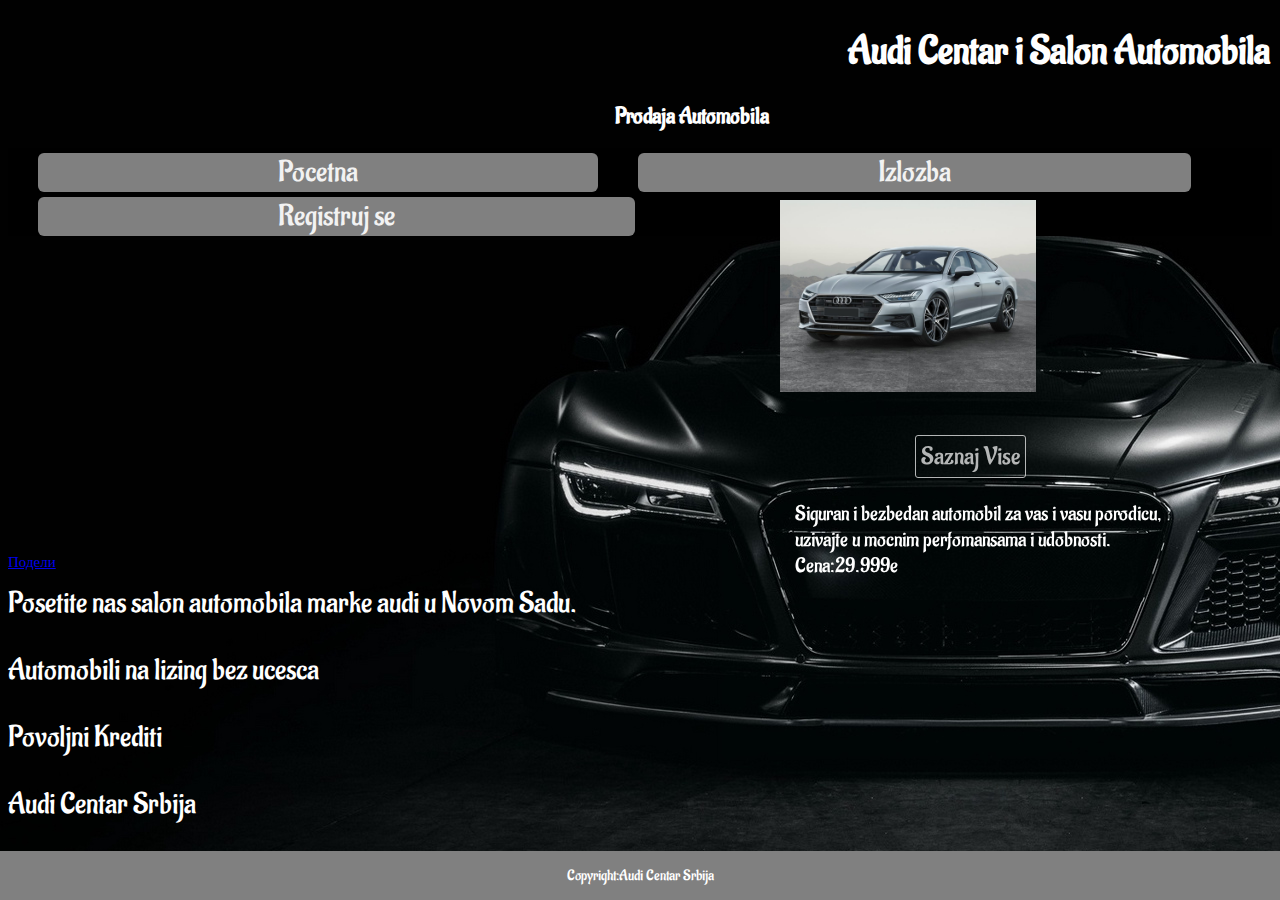
<file: Audi/index.html>
﻿ <!DOCTYPE html>
<html>
<head>
    <!-- Global site tag (gtag.js) - Google Analytics -->
    <script src="https://account.snatchbot.me/script.js"></script>
    <script async src="https://www.googletagmanager.com/gtag/js?id=UA-153483868-1"></script>
    <script>
        window.dataLayer = window.dataLayer || [];
        function gtag() { dataLayer.push(arguments); }
        gtag('js', new Date());

        gtag('config', 'UA-153483868-1');
    </script>
    <title>Audi Prodaja Automobila</title>
    <meta name="keywords" content="Audi, Prodaja Automobila, Salon Audi, Novi Sad Audi Centar" />
    <meta name="description" content="Audi Prodaja Automobila, beskamatni kredit,
          lizing, bez ucesca, osetite kvalitet brzinu udobnost i jacinu pravog automobila." />
    <meta name="copyright" content="Audi Centar Srbija" />
    <link rel="icon" href="../Images/favicon.ico" alt="Audi Srbija" type="image/x-icon">
    <link rel="stylesheet" type="text/css" href="../CSS/Style.css">
    <meta name="viewport" media="mediatype and|not|only (expressions)" content="width=device-width, initial-scale=1.0" />
    <meta charset="utf-8">
    <meta property="og:type" content="Audi Diler" />
    <meta property="og:title" content="Audi Salon Prodaja Automobila" />
    <meta property="og:description" content="Najnoviji Automobili Marke Audi na jednom mestu posetite nas u Novom Sadu" />
    <meta property="og:image" content="http://audi-salon-srbija.epizy.com/" />
</head>
<body id="secPage">

    <h1 id="H1">Audi Centar i Salon Automobila</h1>
    <h2 id="Head">Prodaja Automobila</h2>
    <div class="tpNav">
        <a class="lis" href="index.html">Pocetna</a>
        <a class="lis" href="salon.html">Izlozba</a>
        <a class="lis" href="forme.html">Registruj se</a>
    </div>

    <div id="padajuciMenu">
        <img id="hmbgMenu" src="../Images/hamburgmenu.jpg">
        <div id="lista">
            <a href="">Pocetna</a>
            <a href="">Izlozba</a>
            <a href="">Registruj se</a>
        </div>
    </div>

    <div class="izlozba">

        <img src="../Images/audia7.jpg" alt="Audi A7">
        <p>Siguran i bezbedan automobil za vas i vasu porodicu,<br /> uzivajte u mocnim perfomansama i udobnosti.<br />Cena:29.999e</p>
        <p id="H3"><a href="salon.html" alt="Audi A7 Brz i udoban automobil za sve vase potrebe.">Saznaj Vise</a> </p>
    </div>

    <p class="obv">Posetite nas salon automobila marke audi u Novom Sadu.</p>
    <p class="obv">Automobili na lizing bez ucesca</p>
    <p class="obv">Povoljni Krediti</p>
    <p class="obv">Audi Centar Srbija</p>





    <div id="fb-root"></div>
    <script async defer crossorigin="anonymous" src="https://connect.facebook.net/sr_RS/sdk.js#xfbml=1&version=v5.0"></script>
    <div class="fb-share-button" data-href="http://audi-salon-srbija.epizy.com" data-layout="button_count" data-size="small"><a target="_blank" href="https://www.facebook.com/sharer/sharer.php?u=http%3A%2F%2Faudi-salon-srbija.epizy.com%2F&amp;src=sdkpreparse" class="fb-xfbml-parse-ignore">Подели</a></div>
    <div class="footer">
        <p> Copyright:Audi Centar Srbija</p>
    </div>
   
      <script>window.sntchChat.Init(157292)</script> 
</body>
</html>
</file>
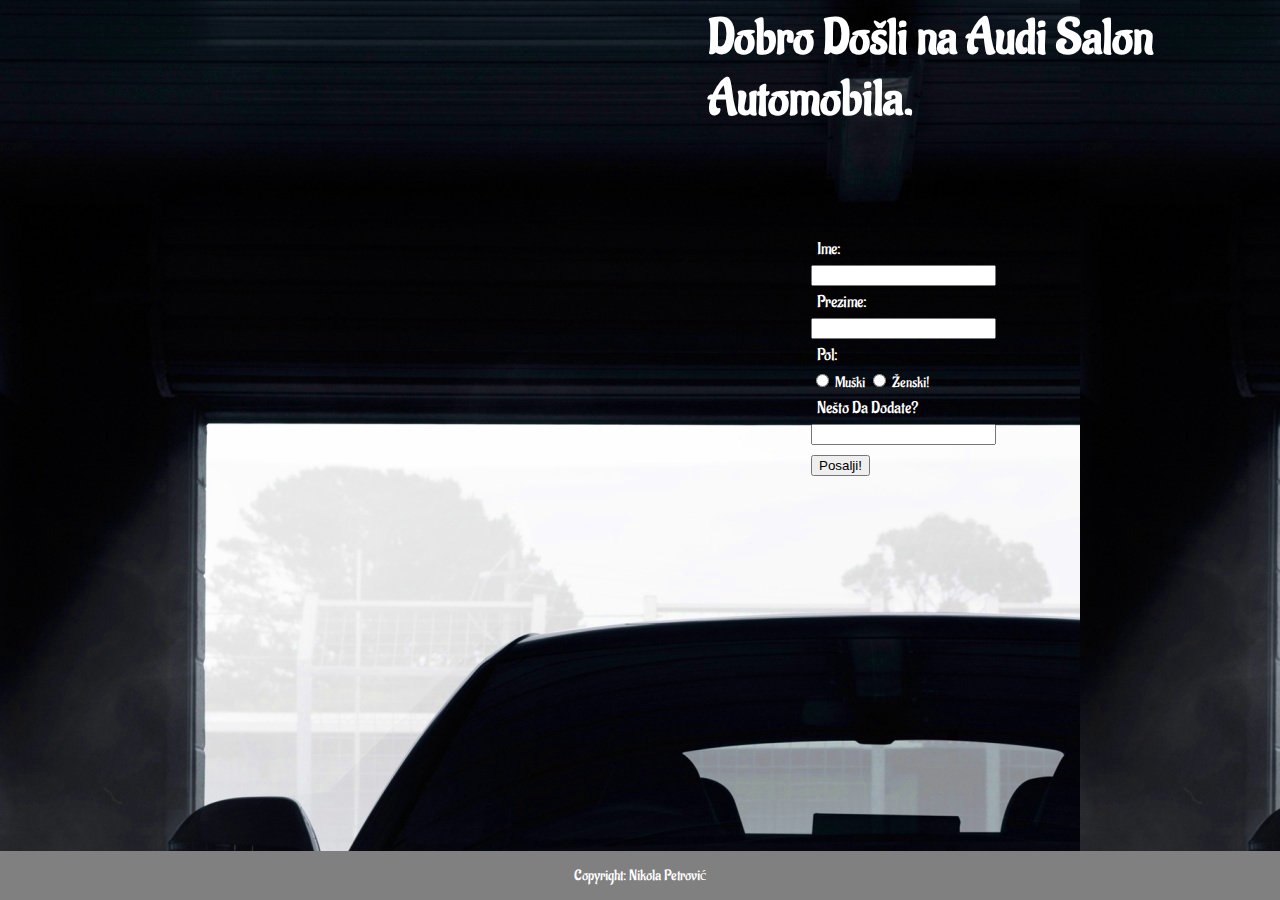
<file: Audi/forme.html>
﻿<!DOCTYPE html>
<html>
<head>
	<title>Audi Salon Automobila</title>
	<link rel="stylesheet" type="text/css" href="../CSS/Style.css">
	<meta name="viewport" media="mediatype and|not|only (expressions)" content="width=device-width, initial-scale=1.0">
	<meta charset="utf-8">
</head>

<body id="img">

	<h1>Dobro Došli na Audi Salon Automobila.</h1>
	<form id="f" action="index.html">
	<p>Ime:</p>
	<input id="txt" type="text">
	<p>Prezime:</p>
	<input id="txt" type="text">
	<p>Pol:</p>
	<input type="Radio" name="pol"  > Muški
	<input type="Radio" name="pol"  > Ženski!
	<p>Nešto Da Dodate?</p>
	<input id="txt"  type="text" name="">
	<input id="btn"  type="submit" value="Posalji!">
</form>

<div class="footer">
  <p> Copyright: Nikola Petrović</p>
</div>
	
</body>
</html>
</file>
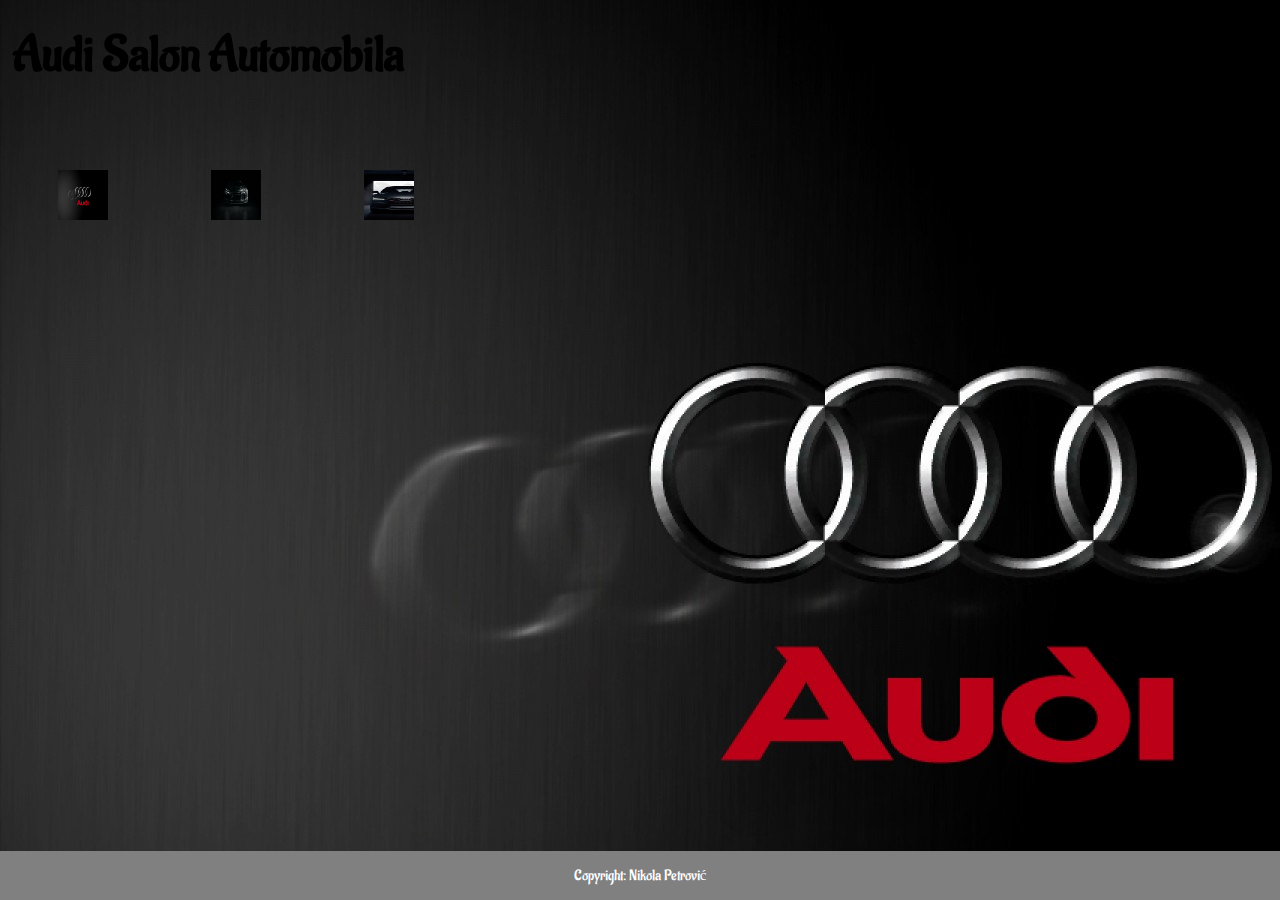
<file: Audi/salon.html>
﻿<!DOCTYPE html>
<html>
<head>
	<title>AudiTM</title>
	<link rel="stylesheet" type="text/css" href="../CSS/Style.css">
	<meta name="viewport" media="mediatype and|not|only (expressions)" content="width=device-width, initial-scale=1.0">
	<meta charset="utf-8">
</head>
<body id="animacije">

<h1 id="anim"><a href="index.html">Audi Salon Automobila</a></h1>


<div id="an">
<img id="imgAnim1" src="../Images/audi.jpg">
<img id="imgAnim2" src="../Images/audir8.jpg">
<img id="imgAnim3" src="../Images/audirs7.jpg">
</div>

<div class="footer">
  <p> Copyright: Nikola Petrović</p>
</div>



</body>
</html>
</file>
<file: CSS/Style.css>
html {
    scroll-behavior: smooth;
}

@font-face {
    font-family: Aladin-Regular;
    src: url(../font/Aladin-Regular.ttf);
}
#Head
{
    position:relative;
    top:0px;
    left:48%;
    color:white;
}
body {
    font-family: Aladin-Regular;
    font-size: 15px;
}
.obv{
    position:relative;
    top:300px;
}
#im {
    background-image: url(../Images/audiheader.jpg);
    width: 100%;
    height: 5%;
    position: relative;
}

.lista li {
    text-align: center;
    border: 5px solid white;
    border-radius: 5px;
    color: white;
    text-decoration: none;
    list-style-type: none;
    padding: 5px;
    display: block;
    margin-top: 5px;
}

.lista ul {
    padding: 0;
    text-decoration: none;
    list-style-type: none;
    display: none;
    border: 5px solid black;
}


p {
    font-size: 30px;
    color: white;
    text-align: justify;
}

#f p {
    margin: 3px;
    font-size: 17px;
    padding: 3px;
    border: 3px;
    color: #ffff;
}

#img {
    background-image: url(../Images/audirs7.jpg);
    color: #ffff;
    overflow: hidden;
    width: 100%;
    height: 100%;
}

#f #txt {
    display: block;
}

#txt:hover {
    background-color: gray;
}

#f #btn {
    margin-top: 10px;
}

#f {
    top: 100px;
    left: 800px;
    position: relative;
    padding: 3px;
}

#img h1 {
    margin: 0;
    padding-left: 700px;
    font-size: 50px;
    color: #ffff;
}

#btn:hover {
    border-radius: 5px;
    border-color: black;
    color: black;
    background-color: gray;
    box-shadow: 2px 3px #ffff;
}

.nv {
    margin: 10px;
    font-size: 30px;
    overflow: hidden;
    background-color: black;
    color: #ffff;
    text-align: center;
}

.tpNav {
    background-color: black;
    overflow: hidden;
}

    .tpNav a {
        float: left;
        color: #f2f2f2;
        padding: 1px 240px;
        text-align: center;
        text-decoration: none;
        font-size: 30px;
        margin-top: 5px;
        margin-right: 10px;
        margin-left: 30px;
    }

        .tpNav a:hover {
            background-color: #ddd;
            color: black;
        }

        .tpNav a:active {
            background-color: #808080;
            color: red;
        }

#hmbgMenu {
    width: 70px;
    border: 1px solid #ffff;
    margin-top: 100px;
    margin-bottom: -10px;
}

.lis {
    display: none;
}

#padajuciMenu {
    position: relative;
    display: inline-block;
}

#lista {
    display: none;
    position: absolute;
    background-color: black;
    box-shadow: 1px 1px 1px 1px #ffff;
}

    #lista a {
        padding: 5px 16px;
        text-decoration: none;
        display: block;
        color: red;
    }

        #lista a:hover {
            background-color: #ffff;
        }

#padajuciMenu:hover #lista {
    display: block;
}


@media (min-width: 600px) {

    #hmbgMenu {
        display: none;
    }

    .lis {
        display: inline;
        background-color: gray;
        border-radius: 6px;
    }

    .izlozba img {
        position: fixed;
        top: 200px;
        left: 780px;
        width: 20%;
    }

    .izlozba p {
        position: fixed;
        top: 480px;
        left: 795px;
        color: white;
        font-size: 21px;
    }

    #H3 {
        color: white;
        font-size: 25px;
        position: fixed;
        top: 410px;
        left: 915px;
        border-radius: 3px;
        border: 1px solid #ffff;
        padding: 5px;
        opacity: 0.7;
    }

        #H3 a {
            text-decoration: none;
            color: white;
        }

    #H1 {
        color: white;
        position: relative;
        margin-left: 840px;
        font-size: 40px;
    }
}

#secPage {
    background-image: url(../Images/audir8.jpg);
}

@media (max-width: 600px) {
    #H1 {
        color: white;
        position: fixed;
        margin-top: 30px;
        margin-left: 0px;
        font-size: 20px;
    }

    #H3 {
        color: white;
        font-size: 20px;
        position: fixed;
        border-radius: 3px;
        border: 1px solid #ffff;
        padding: 5px;
        margin-top: 300px;
    }

        #H3 a {
            text-decoration: none;
            color: white;
        }
}

.footer {
    position: fixed;
    left: 0;
    bottom: 0;
    width: 100%;
    background-color: gray;
    color: white;
}

    .footer p {
        text-align: center;
        font-size: 15px;
    }

#animacije {
    background-image: url(../Images/audi.jpg);
}

#anim a {
    position: fixed;
    border: 0px solid #ffff;
    font-size: 50px;
    text-decoration: none;
    top: 20px;
    color: black;
    padding: 5px;
}

@-webkit-keyframes animacija1 {
    from {
        top: 100px;
    }

    to {
        top: 300px;
    }
}

@keyframes animacija1 {
    from {
        top: 100px;
    }

    to {
        top: 300px;
    }
}

@-webkit-keyframes animacija2 {
    from {
        left: 100px;
    }

    to {
        top: 300px;
    }
}

@keyframes animacija2 {
    from {
        left: 100px;
    }

    to {
        top: 300px;
    }
}

@-webkit-keyframes animacija3 {
    from {
        right: 100px;
        top: 100px
    }

    to {
        right: 0px;
        top: 0px
    }
}

@keyframes animacija3 {
    from {
        right: 100px;
        top: 100px
    }

    to {
        right: 0px;
        top: 0px
    }
}


#an #imgAnim1 {
    padding: 50px;
    position: relative;
    top: 100px;
    width: 50px;
    height: 50px;
}

#an #imgAnim2 {
    padding: 50px;
    top: 100px;
    position: relative;
    width: 50px;
    height: 50px;
}

#an #imgAnim3 {
    padding: 50px;
    position: relative;
    top: 100px;
    width: 50px;
    height: 50px;
}

#an #imgAnim1:hover {
    width: 200px;
    height: 100px;
    position: relative;
    animation: animacija1 5s infinite;
    -webkit-animation: animacija1 5s infinite;
}

#an #imgAnim2:hover {
    position: relative;
    animation: animacija2 5s infinite;
    -webkit-animation: animacija2 5s infinite;
}

#an #imgAnim3:hover {
    position: relative;
    animation: animacija3 5s infinite;
    -webkit-animation: animacija3 5s infinite;
}
</file>
